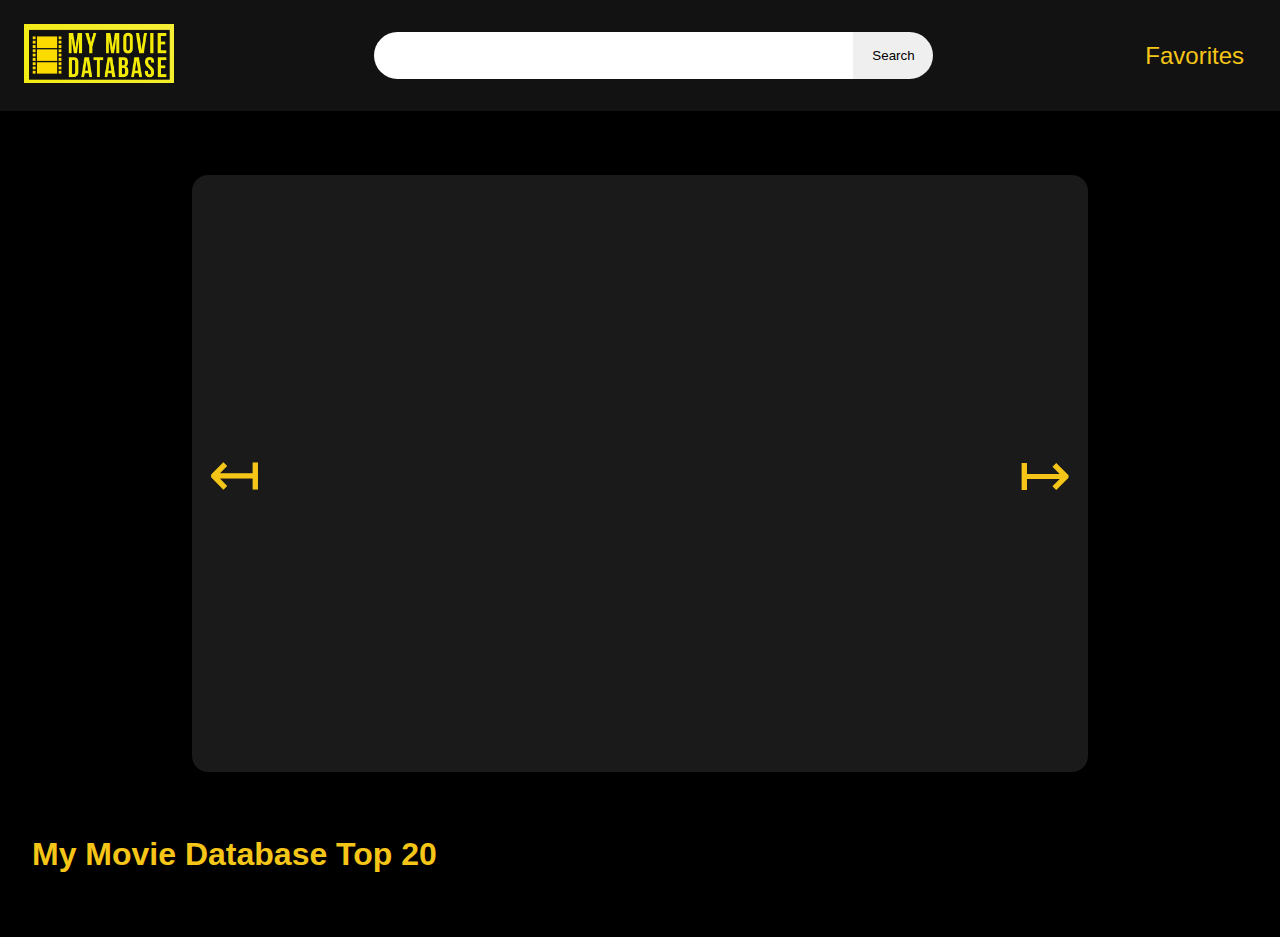
<file: index.html>
<!DOCTYPE html>
<html lang="en">
  <head>
    <meta charset="UTF-8" />
    <meta name="viewport" content="width=device-width, initial-scale=1.0" />
    <title>My Movie Database</title>
    <link rel="stylesheet" href="./styles/style.css" />
    <link
      rel="stylesheet"
      href="https://fonts.googleapis.com/css2?family=Material+Symbols+Outlined:opsz,wght,FILL,GRAD@24,400,0,0"
    />
  </head>
  <body>
    <header class="header">
      <div class="content-wrapper header__flex">
        <a href="index.html"><img src="./res/logo.png" alt="logotype" /></a>
        <form>
          <input id="searchInput" type="text" />
          <button class="header__form-btn" id="searchBtn">Search</button>
        </form>
        <button class="header__fav-btn" id="favBtn">Favorites</button>
      </div>
    </header>

    <section class="favorites-container d-none" id="favoritesContainer">
      <div class="content-wrapper favorites" id="favorites">
        <h2>Favorites</h2>
        <ul id="favoritesList" class="favorites__list"></ul>
      </div>
    </section>

    <!-- Search Results d-none -->
    <section id="dNone" class="d-none">
      <div class="content-wrapper results">
        <h2 class="results__title">Search Results</h2>
        <ul class="results__list" id="resultsList"></ul>
      </div>
    </section>

    <!-- Trailer Section -->
    <section>
      <div class="content-wrapper">
        <article class="carousel" data-carousel>
          <button class="carousel__btn prev" data-carousel-btn="prev">
            &#8612;
          </button>
          <button class="carousel__btn next" data-carousel-btn="next">
            &#8614;
          </button>
          <ul data-slides>
            <li class="carousel__slide" data-active>
              <iframe
                src="https://www.youtube.com/embed/uYPbbksJxIg"
                width="420"
                height="315"
                frameborder="0"
              ></iframe>
            </li>
            <li class="carousel__slide">
              <iframe
                src="https://www.youtube.com/embed/y2rYRu8UW8M"
                width="420"
                height="315"
                frameborder="0"
              ></iframe>
            </li>
            <li class="carousel__slide">
              <iframe
                src="https://www.youtube.com/embed/L-_xHEv0l-w"
                width="420"
                height="315"
                frameborder="0"
              ></iframe>
            </li>
            <li class="carousel__slide">
              <iframe
                src="https://www.youtube.com/embed/eHcZlPpNt0Q"
                width="420"
                height="315"
                frameborder="0"
              ></iframe>
            </li>
            <li class="carousel__slide">
              <iframe
                src="https://www.youtube.com/embed/5xH0HfJHsaY"
                width="420"
                height="315"
                frameborder="0"
              ></iframe>
            </li>
          </ul>
        </article>
      </div>
    </section>

    <!-- Popular movies section -->
    <section class="popular__">
      <div class="content-wrapper popular">
        <h2 class="popular__title">My Movie Database Top 20</h2>
        <section
          class="popular__card-container"
          id="popularCardContainer"
        ></section>
      </div>
    </section>
    <script src="./scripts/script.js"></script>
    <script src="./scripts/api.js"></script>
    <script src="./scripts/ui.js"></script>
  </body>
</html>
</file>
<file: styles/style.css>
/* Variables */
:root {
    --header-grey: #121212;
    --primary-black: #000000;
    --primary-white: #ffffff;
    --primary-grey: #1A1A1A;
    --text-yellow: #F5C518;
    --text-blue: #5595E7;
}

/* Base */
* {
    box-sizing: border-box;
    padding: 0;
    margin: 0;
}

body {
    background-color: var(--primary-black);
    max-width: 100%;
    color: var(--primary-white);
    font-family: Roboto,Helvetica,Arial,sans-serif;;
}

section {
    margin-top: 4em;
}

h2 {
    font-size: 2em;
    color: var(--text-yellow);
}

li {
    list-style: none;
}

/* Utils */
.content-wrapper {
    width: 1280px;
    margin: 0 auto;
}

.d-none {
    display: none;
}

/* Header */
.header {
    background-color: var(--header-grey);
    width: 100%;
    padding: 1.5rem;
    z-index: 999;
}

.header__flex {
    display: flex;
    justify-content: space-between;
    align-items: center;
}

.header img {
    width: 150px;
    background-color: yellow;
}

.header form {
    width: 100%;
    display: flex;
    justify-content: center;
}

.header input {
    width: 50%;
    padding: 1rem;
    border-radius: 2rem 0 0 2rem;
    border: none;
}

.header__form-btn {
    border-radius: 0 2rem 2rem 0;
    width: 5rem;
    border: none;
    cursor: pointer;
}

.header__fav-btn {
    text-decoration: none;
    font-size: 1.5rem;
    color: var(--text-yellow);
    background: none;
    border: none;
    cursor: pointer;
    padding: 10px;
    border: 2px solid var(--header-grey);
    transition: 0.2s;
}
.header__fav-btn:hover {
    border: 2px solid var(--text-yellow);
}
.header__fav-btn:active {
    background-color: var(--text-yellow);
    color: var(--primary-black);
    transform: scale(0.8);
}

.--clicked {
    background-color: var(--text-yellow);
    color: var(--primary-black);
}

/* Carousel */
.carousel {
    margin: auto;
    margin-top: 2rem;
    width: 70%;
    aspect-ratio: 3/2;;
    position: relative;
    background-color: var(--primary-grey);
    padding: 2rem;
    border-radius: 1rem;
}
.carousel__slide {
    position: absolute;
    margin: auto;
    width: 80%;
    inset: 0;
    visibility: hidden;
    aspect-ratio: 3/2;
    transition: 200ms visibility ease-in-out;
}

.carousel__slide[data-active] {
    visibility: visible;
}

.carousel__slide iframe {
    display: block;
    width: 100%;
    height: 100%;
    object-fit: cover;
}

.carousel__btn {
    position: absolute;
    font-size: 4rem;
    top: 50%;
    transform: translateY(-50%);
    cursor: pointer;
    color: var(--text-yellow);
    background: none;
    border: none;
}

.carousel__btn:hover,
.carousel__btn:focus {
    color: var(--primary-white);
}

.carousel__btn.prev {
    left: 1rem;
}

.carousel__btn.next {
    right: 1rem;
}

/* Här skriver ni er CSS */

/* Favorites */
.favorites {
    padding: 0 2em;   
}

.favorites h2 {
    margin-bottom: 1em;
}

.favorites ul {
    background-color: #131314;
    display: grid;
    grid-template-columns: repeat(6, 1fr);
    gap: 2em;
    max-width: 100vw;
    padding: 2em;
}

.favorites__movie-card {
    background: #131314;
    transition: 0.2s;
    display: flex;
    flex-direction: column;
    justify-content: space-between;
    position: relative;
}

.favorites__movie-card img {
    width: 100%;
}

.favorites__info {
    width: 100%;
    height: 100px;
    background-color: #131314;
    display: flex;
    position: relative;
}

.favorites__movie-title {
    margin-top: 1em;
    margin-left: 10px;
    max-width: 250px;
}

.favorite-card-favBtn {
    position: absolute;
    right: 10px;
    top: 10px;
    cursor: pointer;
    transition: 0.2s;
    padding: 0.5em;
    border-radius: 50%;
}

.favorite-card-favBtn path {
    fill: var(--text-yellow);
}

.favorite-card-favBtn:hover {
    transform: scale(1.2);
}
.favorite-card-favBtn:hover path {
    fill: white;
}
.favorite-card-favBtn:active {
    transform: scale(0.7);
    background-color: #6d6d6d;
}

.--favorited-btn path{
    fill: var(--text-yellow);
}

/* Results */
.results {
    background-color: var(--primary-grey);
    border-radius: 10px;
    padding: 2em;
    max-width: 100vw;
}

.results h2 {
    margin-bottom: 1em;
}

.results__list {
    display: grid;
    grid-template-columns: repeat(3, 1fr);
    gap: 2em;
    max-width: 100vw;
    padding: 2em;
}

.results__card {
    background: #131314;
    transition: 0.2s;
    display: flex;
    flex-direction: column;
    justify-content: space-between;
}

.results__card-img {
    width: 100%;
    cursor: pointer;
    transition: 0.2s;
}

.results__info {
    width: 100%;
    height: 100px;
    background-color: #131314;
    display: flex;
    position: relative;
}

.results__card-title {
    margin-top: 1em;
    margin-left: 10px;
    max-width: 250px;
}

.results-card-favBtn {
    position: absolute;
    right: 10px;
    bottom: 10px;
    cursor: pointer;
    transition: 0.2s;
    padding: 0.5em;
    border-radius: 50%;
}
.results-card-favBtn:hover {
    transform: scale(1.2);
}
.results-card-favBtn:hover path {
    fill: var(--text-yellow);
}
.results-card-favBtn:active {
    transform: scale(0.7);
    background-color: #6d6d6d;
}

/* Popular movies section */
.popular__card-container {
    display: grid;
    grid-template-columns: repeat(3, 1fr);
    gap: 2em;
    max-width: 100vw;
    padding: 0 2em;
}

.popular__title {
    margin-top: 1em;
    margin-left: 1em;
}

.popular-card {
    background: #131314;
    transition: 0.2s;
    display: flex;
    flex-direction: column;
    justify-content: space-between;
}

.popular-card-img {
    width: 100%;
    cursor: pointer;
    transition: 0.2s;
}

.popular__info {
    width: 100%;
    height: 100px;
    background-color: #131314;
    display: flex;
    position: relative;
}

.popular-card-title {
    margin-top: 1em;
    margin-left: 10px;
    max-width: 250px;
}

.popular-card-favBtn {
    position: absolute;
    right: 10px;
    bottom: 10px;
    cursor: pointer;
    transition: 0.2s;
    padding: 0.5em;
    border-radius: 50%;
}
.popular-card-favBtn:hover {
    transform: scale(1.2);
}
.popular-card-favBtn:hover path {
    fill: var(--text-yellow);
}
.popular-card-favBtn:active {
    transform: scale(0.7);
    background-color: #6d6d6d;
}



/* Movie.html */
.movie-details {
    padding: 2em;
    background: #131314;
    margin: auto;
    display: grid;
    grid-template-columns: 2fr 1fr;
    gap: 2em;
}

.movie-details h1 {
    font-size: 32px;
}

.movie-details h2 {
    font-size: 24px;
    color: #ffffff;
    margin: 0;
    justify-self: end;
}

.movie-details #movieSummary {
    margin-left: -100%;
}

.movie-details footer p {
    margin: 10px 0;
}

/* Media Queries */
@media screen and (max-width: 1380px) {
    .content-wrapper {
        width: 100%;
    }

    .favorites ul {
        grid-template-columns: repeat(4, 1fr);
    }
}

@media screen and (max-width: 1100px) {

    .favorites ul {
        grid-template-columns: repeat(3, 1fr);
    }

    .header-flex img {
        width: 280px;
    }

    /* Movie.html */
    .movie-details {
        display: flex;
        flex-direction: column;
    }

    .movie-details img {
        width: 45%;
    }

    .movie-details #movieSummary {
        margin-left: 0;
    }
}

@media screen and (max-width: 750px) {

    .favorites ul {
        grid-template-columns: repeat(2, 1fr);
    }

    .favorites__movie-title {
        font-size: 16px;
    }

    .results__list {
        grid-template-columns: repeat(2, 1fr);
        gap: 1em;
        padding: 0em;
    }

    .results__card-title {
        font-size: 16px;
    }

    .results-card-favBtn {
        right: 0px;
        bottom: 0px;
    }

    .popular__card-container {
        grid-template-columns: repeat(2, 1fr);
    }

    .popular-card-title {
        font-size: 16px;
    }

    .popular-card-favBtn {
        right: 0px;
        bottom: 0px;
    }
}
</file>
